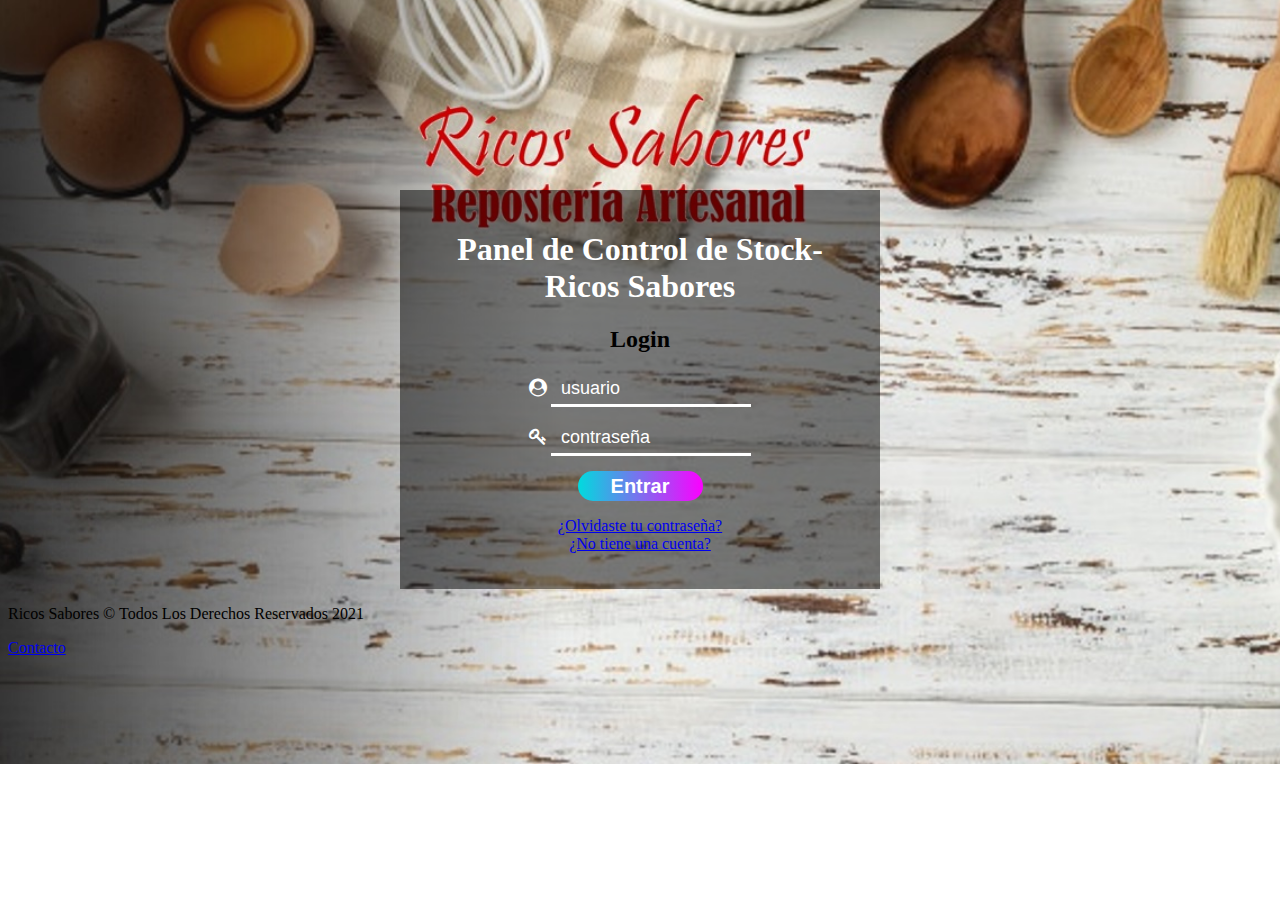
<file: LoguinFrame/index.html>
<!DOCTYPE html>
<html>
<head>
    <meta charset="UTF-8">
    <title>Control de Stock Ricos Sabores</title>
    <link rel="stylesheet" href="css/login.css">
    <link rel="stylesheet" href="css/font-awesome.css">

    <style>
        input::-webkit-input-placeholder {
            color:white;
        }
        input::-moz-placeholder {
            /* Mozilla Firefox 19+ */
            color: white;
        }
        input:-moz-placeholder {
            /* Mozilla Firefox 4 to 18 */
            color: rgb(185, 40, 40);
        }
        input:-ms-input-placeholder {
            /* Internet Explorer 10-11 */
            color: rgb(185, 40, 40);
        }
    </style>
</head>

<body>
    <form action="#" method="POST">
        <div id="login-box">
            <h1>Panel de Control de Stock- Ricos Sabores</h1>
            <h2>Login</h2>
            <div class="form">
                <div class="item">
                    <i class="fa fa-user-circle" aria-hidden="true"></i>
                    <input type="text" placeholder="usuario" name="usuario">
                </div>

                <div class="item">
                    <i class="fa fa-key" aria-hidden="true"></i>
                    <input type="password" placeholder="contraseña" name="contraseña">
                </div>
            </div>
            <button type="submit">Entrar</button>
            <P></P>
            <a href="#">¿Olvidaste tu contraseña?</a><br>
            <a href="#">¿No tiene una cuenta?</a><br>
            <P></P>
        </div>
    </form>
</body>

<footer>
    <footer class="w-100  d-flex  align-items-center justify-content-center flex-wrap">
        <p class="fs-5 px-3  pt-3">Ricos Sabores  &copy; Todos Los Derechos Reservados 2021</p>
        <a class="contactatefooter mx-3 fs-5" href="../LoguinFrame/Contact.html">Contacto</a>
        <div id="iconos">
        </div>
      </footer>

</html>
</file>
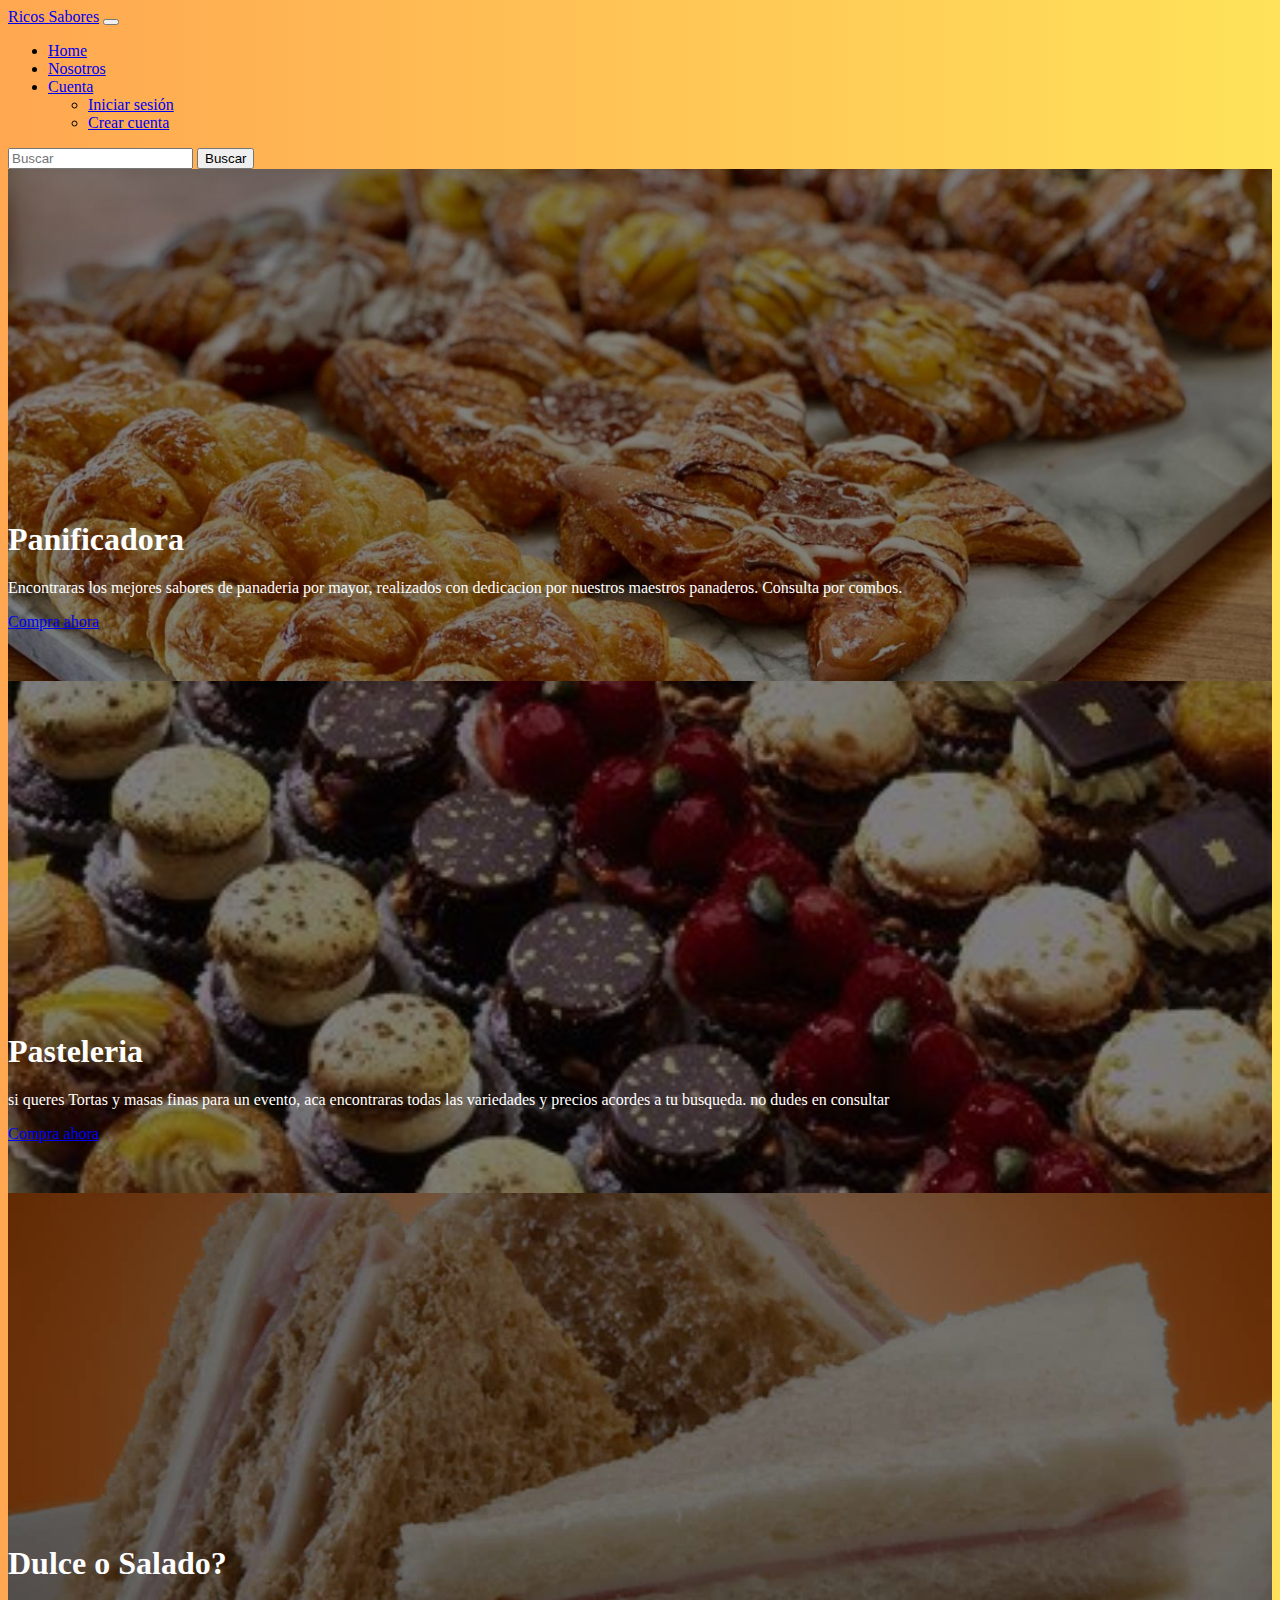
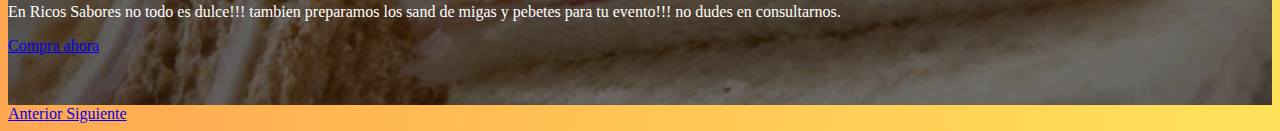
<file: proyectoNuevo/index.html>
<!DOCTYPE html>
<html lang="es">
<head>
    <meta charset="UTF-8">
    <meta http-equiv="X-UA-Compatible" content="IE=edge">
    <meta name="viewport" content="width=device-width, initial-scale=1.0">
    <link href="https://cdn.jsdelivr.net/npm/bootstrap@5.1.3/dist/css/bootstrap.min.css" rel="stylesheet" integrity="sha384-1BmE4kWBq78iYhFldvKuhfTAU6auU8tT94WrHftjDbrCEXSU1oBoqyl2QvZ6jIW3" crossorigin="anonymous">
    <link rel="stylesheet" type="text-css" href="css/global.css">
    <title>Página principal</title>
    <style>
        body{
            background: #ffe259;
            background: linear-gradient(to right, #ffa751, #ffe259);
        }
        .carousel-item{
            height: 32rem;
            background: #000;
            position: relative;
            background-position: center;
            background-size: cover;
            color: #fff;
        }
        .container {
            position: absolute;
            bottom: 0;
            left: 0;
            right: 0;
            padding-bottom: 50px;
        }
        .overlay-image{
            position: absolute;
            bottom: 0;
            left: 0;
            right: 0;
            top: 0;
            background-position: center;
            background-size: cover;
            opacity: 0.5;
        }

    </style>
</head>
<body>
    <!-- NAVBAR -->
    <nav class="navbar navbar-expand-lg navbar-dark bg-black">
        <div class="container-fluid">
            <a class="navbar-brand" href="./index.html">Ricos Sabores</a>
            <button class="navbar-toggler" type="button" data-bs-toggle="collapse" data-bs-target="#navbarSupportedContent" aria-controls="navbarSupportedContent" aria-expanded="false" aria-label="Toggle navigation">
                <span class="navbar-toggler-icon"></span>
            </button>
            <div class="collapse navbar-collapse" id="navbarSupportedContent">
                <ul class="navbar-nav me-auto mb-2 mb-lg-0">
                <li class="nav-item">
                    <a class="nav-link active" aria-current="page" href="./index.html">Home</a>
                </li>
                <li class="nav-item">
                    <a class="nav-link" href="./nosotros.html">Nosotros</a>
                </li>
                <li class="nav-item dropdown">
                    <a class="nav-link dropdown-toggle" href="#" id="navbarDropdown" role="button" data-bs-toggle="dropdown" aria-expanded="false">
                    Cuenta
                    </a>
                    <ul class="dropdown-menu" aria-labelledby="navbarDropdown">
                    <li><a class="dropdown-item" href="./login.html">Iniciar sesión</a></li>
                    <li><a class="dropdown-item" href="registro.html">Crear cuenta</a></li>
                    </ul>
                </li>              
                </ul>
                <form class="d-flex">
                <input class="form-control me-2" type="search" placeholder="Buscar" aria-label="Search">
                <button class="btn btn-outline-light" type="submit">Buscar</button>
                </form>
            </div>
        </div>
    </nav>

    <!-- CARRUSEL DE IMAGENES-->
    <div id="myCarousel" class="carousel slide" data-bs-ride="carousel">
        <div class="carousel-inner">
            <div class="carousel-item active">
                <div class="overlay-image" style="background-image: url(./img/factura1.jpg)"></div>
                <div class="container">
                    <h1>Panificadora</h1>
                    <p>Encontraras los mejores sabores de panaderia por mayor, realizados con dedicacion por nuestros maestros panaderos. Consulta por combos. </p>
                    <a href="#" class="btn btn-lg btn-primary">
                        Compra ahora
                    </a>
                </div>
            </div>
            <div class="carousel-item">                
                <div class="overlay-image" style="background-image: url(./img/factura2.jpg)"></div>
                <div class="container">
                    <h1>Pasteleria</h1>
                    <p>si queres Tortas y masas finas para un evento, aca encontraras todas las variedades y precios acordes a tu busqueda. no dudes en consultar</p>
                    <a href="#" class="btn btn-lg btn-primary">
                        Compra ahora
                    </a>
                </div>
            </div>
            <div class="carousel-item">
                <div class="overlay-image" style="background-image: url(./img/medialunas.jpg)"></div>
                <div class="container">
                    <h1>Dulce o Salado?</h1>
                    <p>En Ricos Sabores no todo es dulce!!! tambien preparamos los sand de migas y pebetes para tu evento!!! no dudes en consultarnos.</p>
                    <a href="#" class="btn btn-lg btn-primary">
                        Compra ahora
                    </a>
                </div>
            </div>
        </div>
        <a href="#myCarousel" class="carousel-control-prev" role="button" data-bs-slide="prev">
            <span class="carousel-control-prev-icon" aria-hidden="true"></span>
            <span class="sr-only"> Anterior</span>
        </a>
        <a href="#myCarousel" class="carousel-control-next" role="button" data-bs-slide="next">
            <span class="sr-only"> Siguiente</span>
            <span class="carousel-control-next-icon" aria-hidden="true"></span>
        </a>
        
    </div>

    <script src="https://cdn.jsdelivr.net/npm/bootstrap@5.1.3/dist/js/bootstrap.bundle.min.js" integrity="sha384-ka7Sk0Gln4gmtz2MlQnikT1wXgYsOg+OMhuP+IlRH9sENBO0LRn5q+8nbTov4+1p" crossorigin="anonymous"></script>
</body>
</html>
</file>
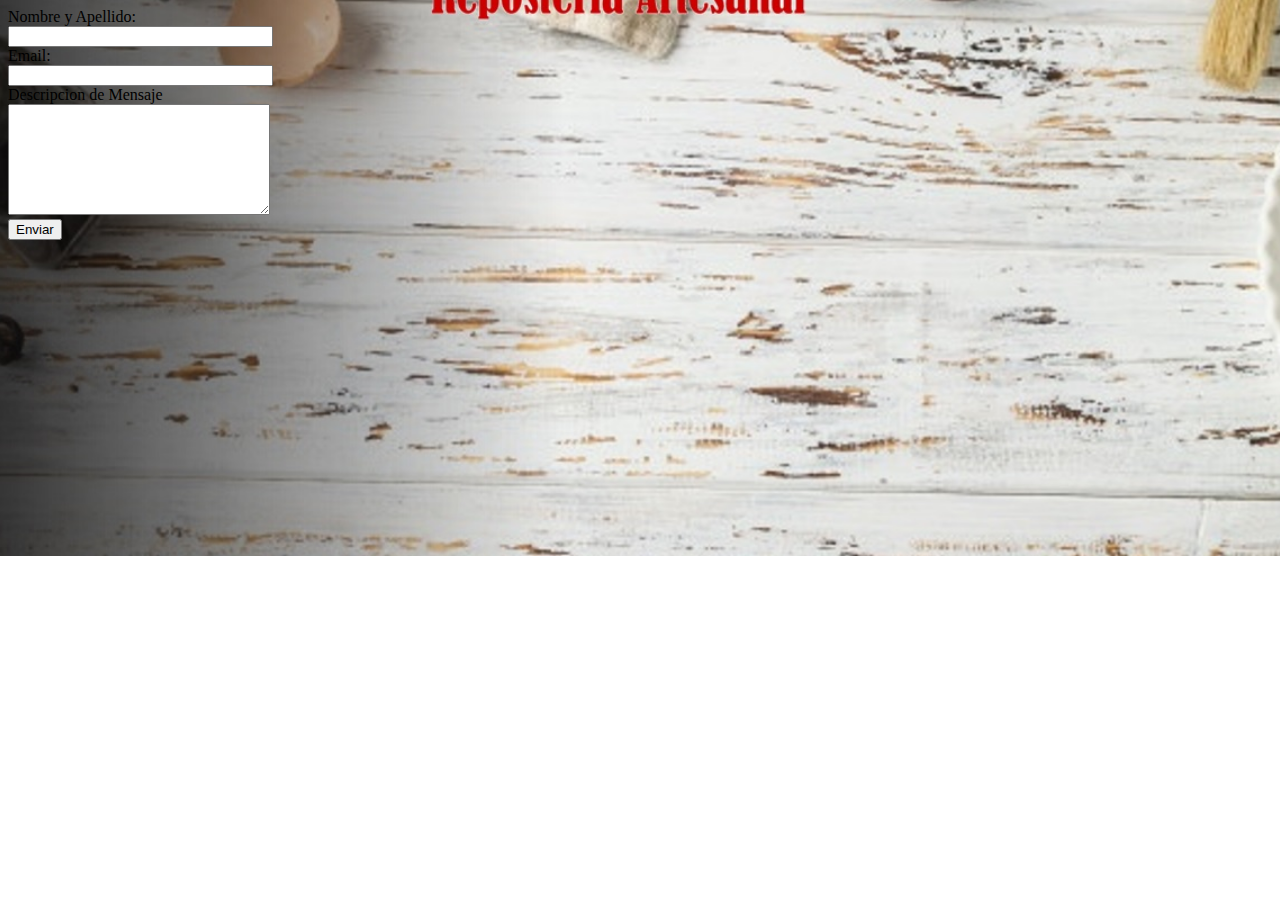
<file: LoguinFrame/Contact.html>
<!DOCTYPE html>
<html>
  <head>
    <meta charset="UTF-8">
    <title>Document</title>
    <link rel="stylesheet" href="css/login.css">
    <link rel="stylesheet" href="css/font-awesome.css">

    <style>
        input::-webkit-input-placeholder {
            color:white;
        }
        input::-moz-placeholder {
            /* Mozilla Firefox 19+ */
            color: white;
        }
        input:-moz-placeholder {
            /* Mozilla Firefox 4 to 18 */
            color: white;
        }
        input:-ms-input-placeholder {
            /* Internet Explorer 10-11 */
            color: white;
        }
    </style>
</head> 
<div id="after_submit"></div>
<form id="contact_form" action="#" method="POST" enctype="multipart/form-data">
  <div class="row">
    <label class="required" for="name">Nombre y Apellido:</label><br />
    <input id="name" class="input" name="name" type="text" value="" size="30" /><br />
    <span id="name_validation" class="error_message"></span>
  </div>
  <div class="row">
    <label class="required" for="email">Email:</label><br />
    <input id="email" class="input" name="email" type="text" value="" size="30" /><br />
    <span id="email_validation" class="error_message"></span>
  </div>
  <div class="row">
    <label class="required" for="message">Descripcion de Mensaje</label><br />
    <textarea id="message" class="input" name="message" rows="7" cols="30"></textarea><br />
    <span id="message_validation" class="error_message"></span>
  </div>
    
    <input id="submit_button" type="submit" value="Enviar" />
</form>
</div>
        <style>
          .form {
  width: 100%;  
  max-width: 600px;
  margin: 0 auto;
  display: flex;
  flex-direction: column;
  justify-content: center;
  align-items: center;
}

.form input {
  width: 90%;
  height: 30px;
  margin: 0.5rem;
}

.form button {
  padding: 0.5em 1em;
  border: none;
  background: rgb(100, 200, 255);
  cursor: pointer;
}


        </style>
    </html>
</file>
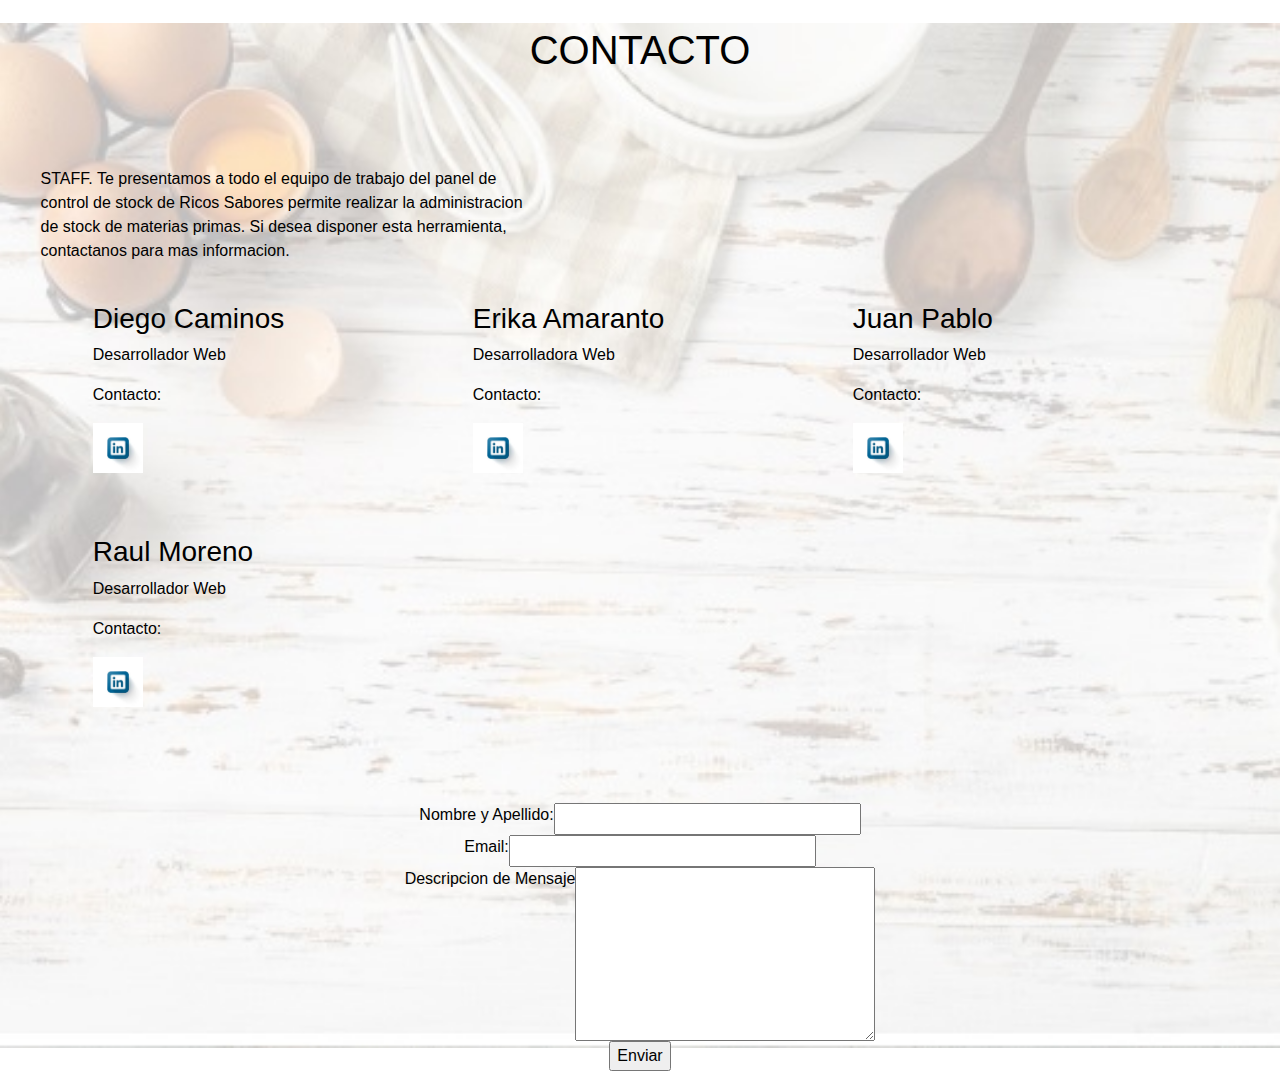
<file: LoguinFrame/contact.html>
<!DOCTYPE html>
<html>
  <head>
    <meta charset="UTF-8">
    <title>Contacto</title>
    <link href="//maxcdn.bootstrapcdn.com/bootstrap/4.1.1/css/bootstrap.min.css" rel="stylesheet" id="bootstrap-css">
    <script src="//maxcdn.bootstrapcdn.com/bootstrap/4.1.1/js/bootstrap.min.js"></script>
    <link rel="stylesheet" href="https://use.fontawesome.com/releases/v5.3.1/css/all.css" >
    <link rel="stylesheet" href="css/contacto.css">
    <link rel="stylesheet" href="css/font-awesome.css">
    <style>
        input::-webkit-input-placeholder {
            color:white;
        }
        input::-moz-placeholder {
            /* Mozilla Firefox 19+ */
            color: white;
        }
        input:-moz-placeholder {
            /* Mozilla Firefox 4 to 18 */
            color: white;
        }
        input:-ms-input-placeholder {
            /* Internet Explorer 10-11 */
            color: white;
        }
    </style>
</head> 
<body>
  <main>
    <section>
      <div class="jumbotron text-left">
        <div class="container-fluid bg-grey">
          <h1 class="text-center">CONTACTO</h1>
          <br>
          <div class="row">
            <div class="col-sm-5">
              <p> STAFF. Te presentamos a todo el equipo de trabajo del panel de control de stock de Ricos Sabores permite realizar la administracion de stock de materias primas. Si desea disponer esta herramienta, contactanos para mas informacion.
              </p>
            </div>
        <div class="container text-center">
          <div class="row">
            <div class="col-sm-4">
              <h3>Diego Caminos </h3>
              <p>Desarrollador Web</p>
              <p>Contacto:</p>
              <p><img src="../LoguinFrame/img/linkedin_0.jpg" alt="Linkedin Diego" height="50" width="50"><A class="vinculosredes" HREF="https://www.linkedin.com//"> </A></p>
            </div>
            <div class="col-sm-4">
              <h3>Erika Amaranto</h3>
              <p>Desarrolladora Web </p>
              <p>Contacto:</p>
              <p><img src="../LoguinFrame/img/linkedin_0.jpg" alt="Linkedin Erika" height="50" width="50"><A class="vinculosredes" HREF="#"> </A></p>
            </div>
            <div class="col-sm-4">
              <h3>Juan Pablo </h3>
              <p>Desarrollador Web</p>
              <p>Contacto:</p>
              <p><img src="../LoguinFrame/img/linkedin_0.jpg" alt="Linkedin Juan Pablo" height="50" width="50"><A class="vinculosredes" HREF="https://www.linkedin.com/"> </A></p>
            </div>
            <div class="col-sm-4">
              <h3>Raul Moreno </h3>
              <p>Desarrollador Web</p>
              <p>Contacto:</p>
              <p><img src="../LoguinFrame/img/linkedin_0.jpg" alt="Linkedin Raul" height="50" width="50"><A class="vinculosredes" HREF="https://www.linkedin.com/in/morenoraul"> </A></p>
            </div>
            </div>
          </div>
        </div>
      </section>
  </main>
<body/> 

<div id="after_submit"></div>
<form id="contact_form" action="#" method="POST" enctype="multipart/form-data">
  <div class="row">
    <label class="required" for="name">Nombre y Apellido:</label><br />
    <input id="name" class="input" name="name" type="text" value="" size="30" /><br />
    <span id="name_validation" class="error_message"></span>
  </div>
  <div class="row">
    <label class="required" for="email">Email:</label><br /> 
    <input id="email" class="input" name="email" type="text" value="" size="30" /><br />
    <span id="email_validation" class="error_message"></span>
  </div>
  <div class="row">
    <label class="required" for="message">Descripcion de Mensaje</label><br />
    <textarea id="message" class="input" name="message" rows="7" cols="30"></textarea><br />
    <span id="message_validation" class="error_message"></span>
  </div>
    
    <input id="submit_button" type="submit" value="Enviar" />
</form>
</div>
<style>
form {
  width: 100%;  
  max-width: 600px;
  margin: 0 auto;
  display: flex;
  flex-direction: column;
  justify-content: center;
  align-items: center;
}

#form input {
  width: 90%;
  height: 30px;
  margin: 0.5rem;
}

#form button {
  padding: 0.5em 1em;
  border: none;
  background: rgb(17, 18, 20);
  cursor: pointer;
}
<style/>

  
    </html>
</file>
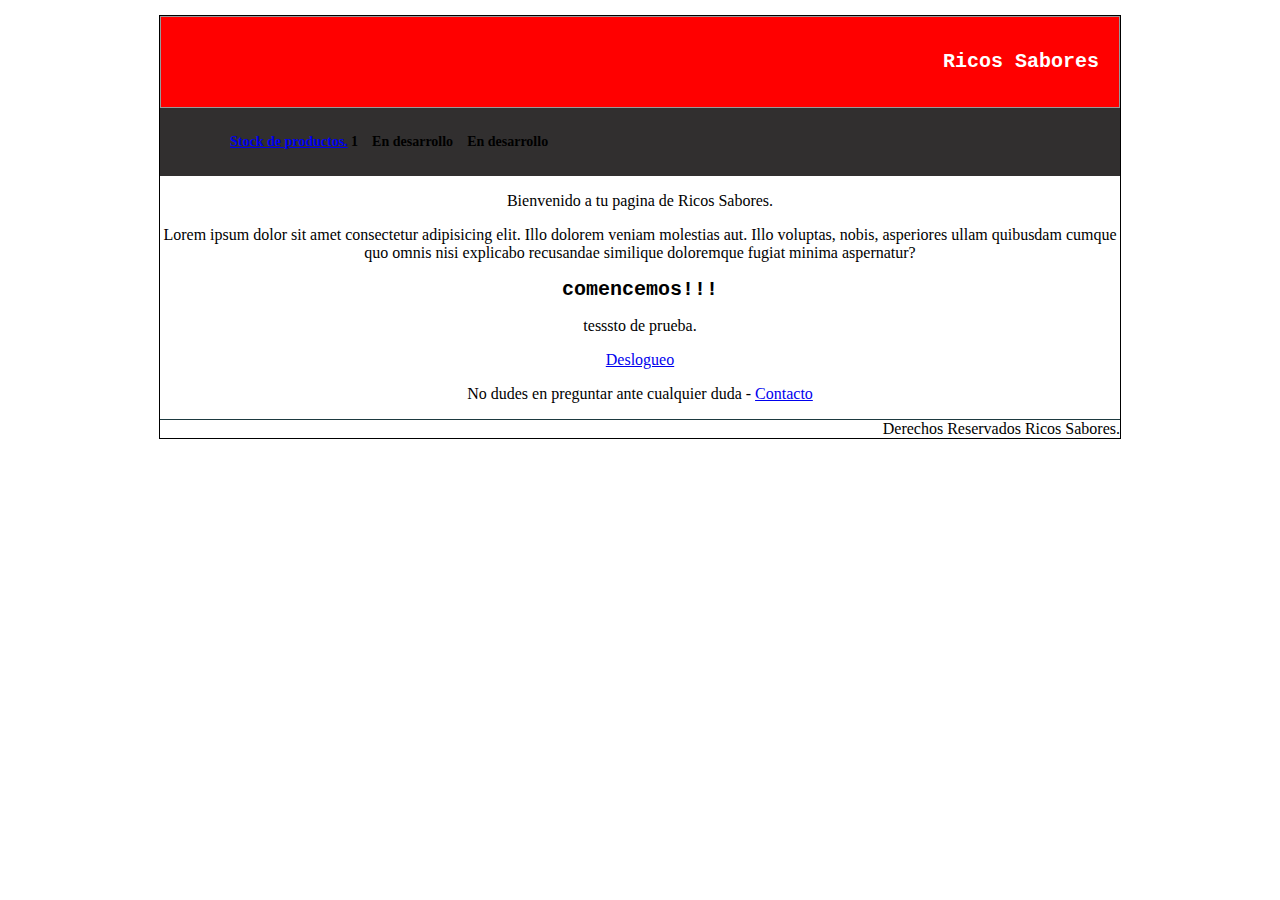
<file: LoguinFrame/principal.html>
<!DOCTYPE HTMl>
<HTML lang="en">
    <head>
    <meta charset="utf-8" />

        <title>
        Ricos Sabores
        </title>
        <meta name="description" contents=principal />
        <meta name="author" content="Ricos Sabores" />
        <meta http-equiv="X-UA-Compatible" content="IE=edge">
        <meta name="viewport" content="width=device-width, initial-scale=1.0"> 
        <link rel="stylesheet" href="css/principal.css"> 
       
    </head>   
    <body>
        <div class="agrupar">
            <header class="header">
                <h1>Ricos Sabores</h1>

            </header>
               
            <nav class="menu">
                 <ul>
                    <li> <a href="stock.html"> Stock de productos.</a> 1</li>
                    <li>En desarrollo</li>
                    <li>En desarrollo</li>
                 </ul>
            </nav>
            <p>Bienvenido a tu pagina de Ricos Sabores.</p>
            <p>Lorem ipsum dolor sit amet consectetur adipisicing elit. Illo dolorem veniam molestias aut. Illo voluptas, nobis, asperiores ullam quibusdam cumque quo omnis nisi explicabo recusandae similique doloremque fugiat minima aspernatur?</p>
            <address>
            
            </address>
            
                <section>
                    <article>
                        <h1>comencemos!!!</h1>
                        <p>tesssto de prueba.</p>
                    </article>
                    

                </section>

            <aside>

                <p>
                    <a href="index.html"> Deslogueo </a>
                </p>
                <p>
                    No dudes en preguntar ante cualquier duda - 
                    <a href="contacto.html">Contacto</a>
                </p>    
            </aside>

            <footer class="pie">
            Derechos Reservados Ricos Sabores. 
            </footer>
</file>
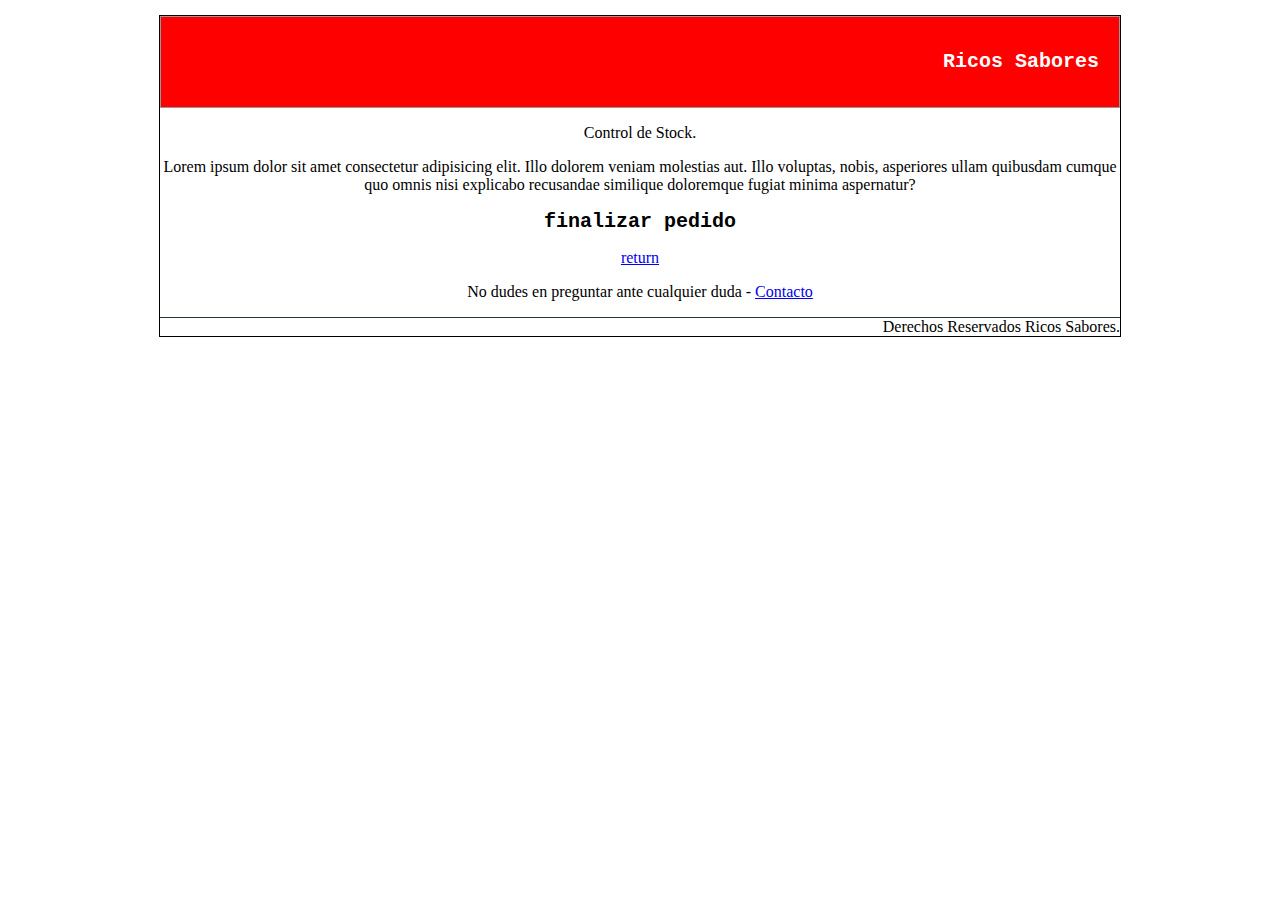
<file: LoguinFrame/stock.html>
<!DOCTYPE HTMl>
<HTML lang="en">
    <head>
    <meta charset="utf-8" />

        <title>
        Ricos Sabores
        </title>
        <meta name="description" contents=principal />
        <meta name="author" content="Ricos Sabores" />
        <meta http-equiv="X-UA-Compatible" content="IE=edge">
        <meta name="viewport" content="width=device-width, initial-scale=1.0"> 
        <link rel="stylesheet" href="css/principal.css"> 
        <body>
            <div class="agrupar">
                <header class="header">
                    <h1>Ricos Sabores</h1>
    
                </header>
                   
             
                <p>Control de Stock.</p>
                <p>Lorem ipsum dolor sit amet consectetur adipisicing elit. Illo dolorem veniam molestias aut. Illo voluptas, nobis, asperiores ullam quibusdam cumque quo omnis nisi explicabo recusandae similique doloremque fugiat minima aspernatur?</p>
                <address>
                
                </address>
                
                    <section>
                        <article>
                            <h1>finalizar pedido</h1>
                           
                        </article>
                        
    
                    </section>
    
                <aside>
    
                    <p>
                        <a href="principal.html"> return </a>
                    </p>
                    <p>
                        No dudes en preguntar ante cualquier duda - 
                        <a href="contacto.html">Contacto</a>
                    </p>    
                </aside>
    
                <footer class="pie">
                Derechos Reservados Ricos Sabores. 
                </footer>
</file>
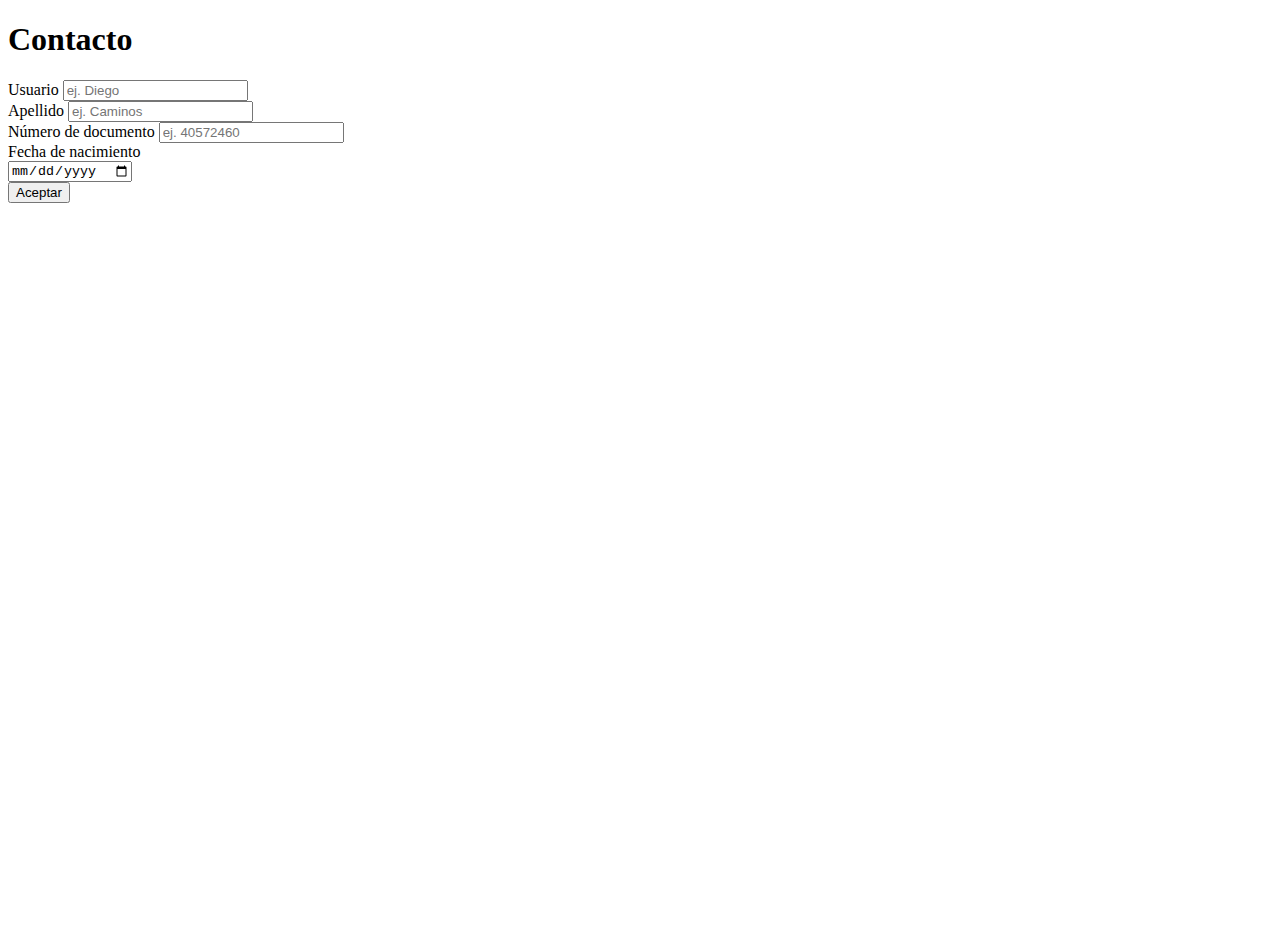
<file: proyectoNuevo/Diego_Caminos.html>
<!DOCTYPE html>
<html>
  <head>
    <meta charset="UTF-8">
    <meta http-equiv="X-UA-Compatible" content="IE=edge">
    <meta name="viewport" content="width=device-width, initial-scale=1.0">
    <link href="https://cdn.jsdelivr.net/npm/bootstrap@5.1.3/dist/css/bootstrap.min.css" rel="stylesheet" integrity="sha384-1BmE4kWBq78iYhFldvKuhfTAU6auU8tT94WrHftjDbrCEXSU1oBoqyl2QvZ6jIW3" crossorigin="anonymous">
    <link rel="stylesheet" type="text-css" href="../css/global.css">
    <title>Login</title>
  </head>  
  
  <body>
    <div class="container-fluid"
    style="background-image: url('http://www.visiongourmet.com.ar/web/wp-content/uploads/2015/09/breads.jpg'); height: 100vh;">
      <div class="row justify-content-center ali">
        <div class="col-12 col-sm-6 col-md-3">
          <form class="form-container">
            <div class="p-3 mb-2 bg-dark text-white">
              <div class="col-lg-3">
                  <h1>Contacto</h1>
              </div>
              <div class="form-group">
                  <label for="nombre">Usuario</label>
                  <input class="form-control" type="text" id="nombre" placeholder="ej. Diego">
              </div>
              <div class="form-group">
                  <label for="apellido">Apellido</label>
                  <input class="form-control" type="text" id="apellido" placeholder="ej. Caminos">
              </div>
              <div class="form-group">
                  <label for="dni">Número de documento</label>
                  <input class="form-control" type="text" id="dni" placeholder="ej. 40572460">
              </div>
              <div class="form-group">
                  <label for="fdn">Fecha de nacimiento</label>
                  <div class="col-lg-3"> <input type="date" class="formcontrol" id="fdn"> </div>
              </div>
              <div class="form-group pt-2">
                <button type="button" class="btn btn-primary btn-rounded" onclick="alerta()">Aceptar</button>
              </div>
            </div>
          </form>
        </div>
      </div>
    </div>
  </body>
  <script>
    function alerta()
    {
      var hoy = new Date();
      var FdC = new Date(document.getElementById('fdn').value);
      var edad = hoy.getFullYear() - FdC.getFullYear();
      var meses = hoy.getMonth() - FdC.getMonth();

      if(meses < 0 || (meses === 0 && hoy.getDate() < FdC.getDate()))
      {
        edad--;
      }
      var nombre = document.getElementById('nombre').value;
      var apellido = document.getElementById('apellido').value;

      alert("Bienvenido " + nombre + " " + apellido + ", tu edad es " + edad);
    }
  </script>
</html>
</file>
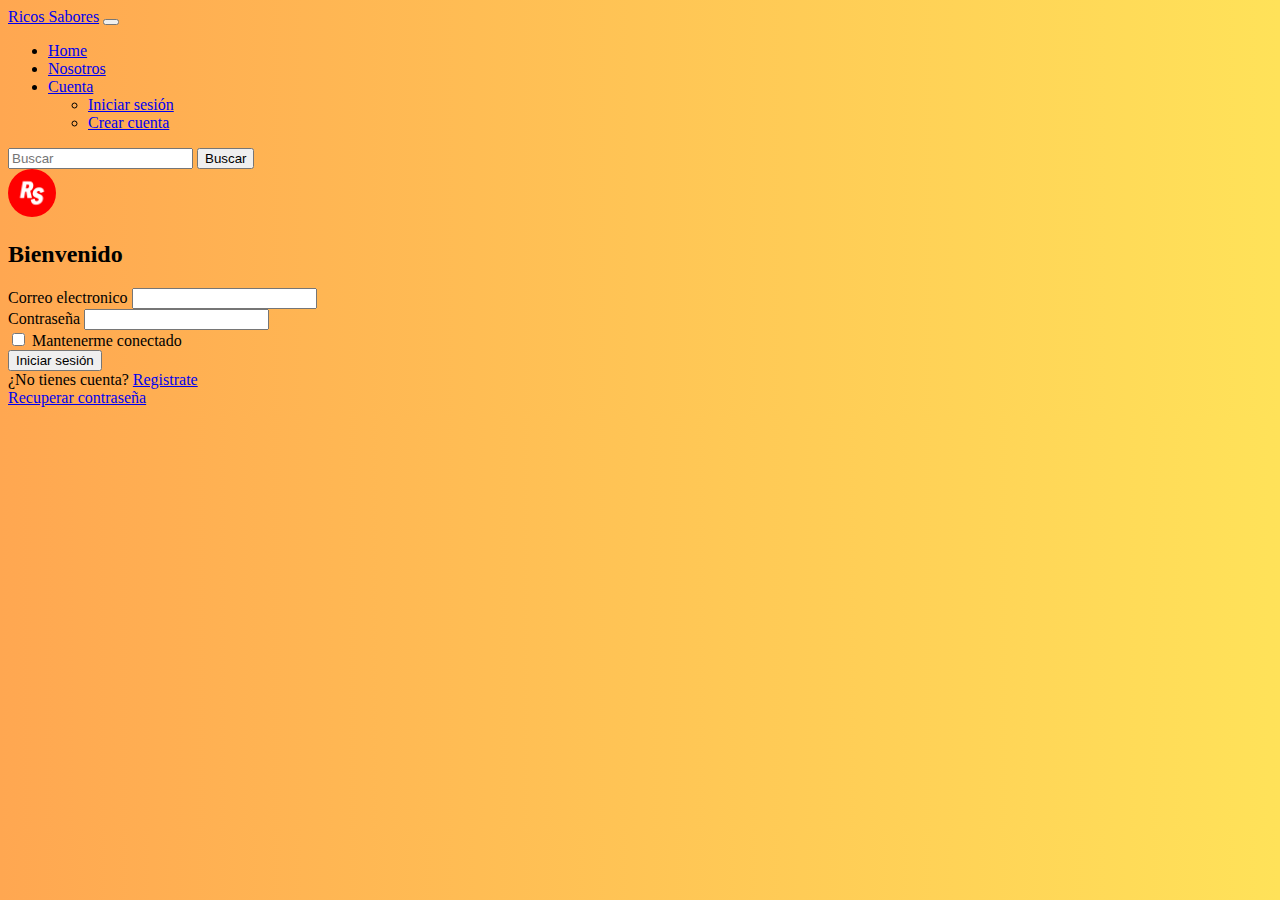
<file: proyectoNuevo/login.html>
<!DOCTYPE html>
<html lang="es">
<head>
    <meta charset="UTF-8">
    <meta http-equiv="X-UA-Compatible" content="IE=edge">
    <meta name="viewport" content="width=device-width, initial-scale=1.0">
    <link href="https://cdn.jsdelivr.net/npm/bootstrap@5.1.3/dist/css/bootstrap.min.css" rel="stylesheet" integrity="sha384-1BmE4kWBq78iYhFldvKuhfTAU6auU8tT94WrHftjDbrCEXSU1oBoqyl2QvZ6jIW3" crossorigin="anonymous">
    <title>Login</title>
    <style>
        body{
            background: #ffe259;
            background: linear-gradient(to right, #ffa751, #ffe259);
        }
        .imagenRedonda{
            border-radius: 150px;
        }
        .bg{
            background-image: url(img/bg.jpg);
            background-position: center center;
        }
    </style>
</head>
<body>
    <nav class="navbar navbar-expand-lg navbar-dark bg-black">
        <div class="container-fluid">
            <a class="navbar-brand" href="./index.html">Ricos Sabores</a>
            <button class="navbar-toggler" type="button" data-bs-toggle="collapse" data-bs-target="#navbarSupportedContent" aria-controls="navbarSupportedContent" aria-expanded="false" aria-label="Toggle navigation">
                <span class="navbar-toggler-icon"></span>
            </button>
            <div class="collapse navbar-collapse" id="navbarSupportedContent">
                <ul class="navbar-nav me-auto mb-2 mb-lg-0">
                <li class="nav-item">
                    <a class="nav-link active" aria-current="page" href="./index.html">Home</a>
                </li>
                <li class="nav-item">
                    <a class="nav-link" href="./nosotros.html">Nosotros</a>
                </li>
                <li class="nav-item dropdown">
                    <a class="nav-link dropdown-toggle" href="#" id="navbarDropdown" role="button" data-bs-toggle="dropdown" aria-expanded="false">
                    Cuenta
                    </a>
                    <ul class="dropdown-menu" aria-labelledby="navbarDropdown">
                    <li><a class="dropdown-item" href="./login.html">Iniciar sesión</a></li>
                    <li><a class="dropdown-item" href="#">Crear cuenta</a></li>
                    </ul>
                </li>              
                </ul>
                <form class="d-flex">
                <input class="form-control me-2" type="search" placeholder="Buscar" aria-label="Search">
                <button class="btn btn-outline-light" type="submit">Buscar</button>
                </form>
            </div>
        </div>
    </nav>
    <div class="container w-75 bg-primary mt-5 rounded shadow">
        <div class="row align-items-stretch">
            <div class="col bg d-none d-lg-block col-md-5 col-lg-5 col-xl-6 rounded">

            </div>
            <div class="col bg-white p-5 rounded-end">
                <div class="text-end" >
                    <a href="./index.html"><img class="imagenRedonda" src="img/logo.png" width="48px" alt="Logo Ricos Sabores" href="./index.html"></a>
                </div>
                <h2 class="fw-bold text-center py-5">Bienvenido</h2>

                <!-- LOGIN -->

                <form action="#">
                    <div class="mb-4">
                        <label for="email" class="form-label">Correo electronico</label>
                        <input type="email" class="form-control" name="email">
                    </div>
                    <div class="mb-4">
                        <label for="password" class="form-label">Contraseña</label>
                        <input type="password" class="form-control" name="password">
                    </div>
                    <div class="mb-4 form-check">
                        <input type="checkbox" name="connected" class="form-check-input" id="">
                        <label for="connected" class="form-check-label">Mantenerme conectado</label>
                    </div>

                    <div class="d-grid">
                        <button type="submit" class="btn btn-primary">Iniciar sesión</button>
                    </div>

                    <div class="my-3">
                        <span>¿No tienes cuenta? <a href="registro.html">Registrate</a></span><br>
                        <span><a href="#">Recuperar contraseña</a></span>
                    </div>
                </form>                
            </div>
        </div>
    </div>

    <script src="https://cdn.jsdelivr.net/npm/bootstrap@5.1.3/dist/js/bootstrap.bundle.min.js" integrity="sha384-ka7Sk0Gln4gmtz2MlQnikT1wXgYsOg+OMhuP+IlRH9sENBO0LRn5q+8nbTov4+1p" crossorigin="anonymous"></script>
</body>
</html>
</file>
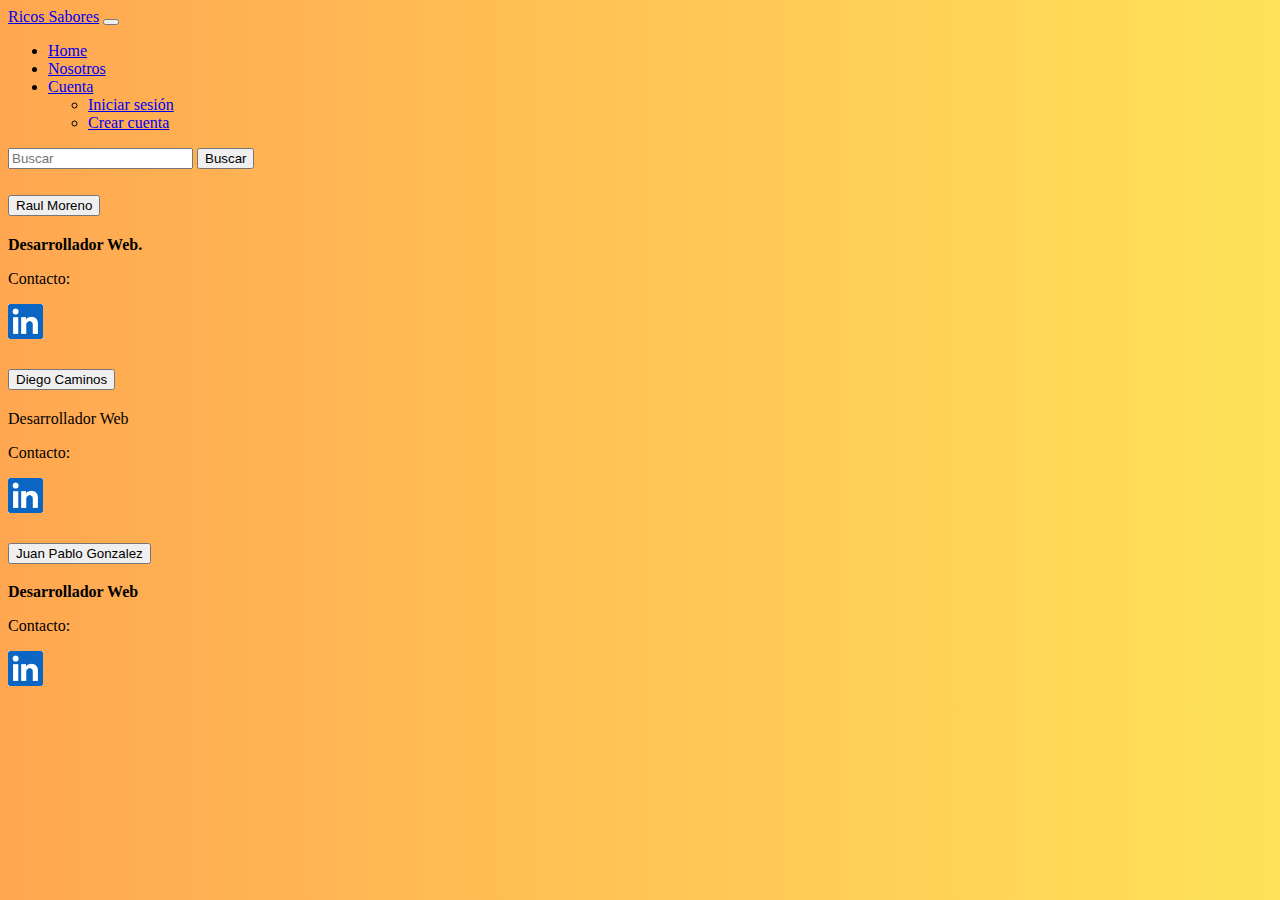
<file: proyectoNuevo/nosotros.html>
<!DOCTYPE html>
<html lang="es">
<head>
    <meta charset="UTF-8">
    <meta http-equiv="X-UA-Compatible" content="IE=edge">
    <meta name="viewport" content="width=device-width, initial-scale=1.0">
    <link href="https://cdn.jsdelivr.net/npm/bootstrap@5.1.3/dist/css/bootstrap.min.css" rel="stylesheet" integrity="sha384-1BmE4kWBq78iYhFldvKuhfTAU6auU8tT94WrHftjDbrCEXSU1oBoqyl2QvZ6jIW3" crossorigin="anonymous">
    <link rel="stylesheet" type="text-css" href="css/global.css">
    <title>Página principal</title>
    <style>
        body{
            background: #ffe259;
            background: linear-gradient(to right, #ffa751, #ffe259);
        }
        .container {
            position: absolute;
            bottom: 0;
            left: 0;
            right: 0;
            padding-bottom: 50px;
        }
        .overlay-image{
            position: absolute;
            bottom: 0;
            left: 0;
            right: 0;
            top: 0;
            background-position: center;
            background-size: cover;
            opacity: 0.5;
        }
        
    </style>
</head>
<body>
  <nav class="navbar navbar-expand-lg navbar-dark bg-black">
    <div class="container-fluid">
        <a class="navbar-brand" href="./index.html">Ricos Sabores</a>
        <button class="navbar-toggler" type="button" data-bs-toggle="collapse" data-bs-target="#navbarSupportedContent" aria-controls="navbarSupportedContent" aria-expanded="false" aria-label="Toggle navigation">
            <span class="navbar-toggler-icon"></span>
        </button>
        <div class="collapse navbar-collapse" id="navbarSupportedContent">
            <ul class="navbar-nav me-auto mb-2 mb-lg-0">
            <li class="nav-item">
                <a class="nav-link active" aria-current="page" href="./index.html">Home</a>
            </li>
            <li class="nav-item">
                <a class="nav-link" href="./nosotros.html">Nosotros</a>
            </li>
            <li class="nav-item dropdown">
                <a class="nav-link dropdown-toggle" href="#" id="navbarDropdown" role="button" data-bs-toggle="dropdown" aria-expanded="false">
                Cuenta
                </a>
                <ul class="dropdown-menu" aria-labelledby="navbarDropdown">
                <li><a class="dropdown-item" href="./login.html">Iniciar sesión</a></li>
                <li><a class="dropdown-item" href="registro.html">Crear cuenta</a></li>
                </ul>
            </li>              
            </ul>
              <form class="d-flex">
                <input class="form-control me-2" type="search" placeholder="Buscar" aria-label="Search">
                <button class="btn btn-outline-light" type="submit">Buscar</button>
                </form>
          </div>
      </div>
  </nav>
    

 <!--   <div class="mt-5 row align-items-center justify-content-center vf-100">
    <div class="accordion col-sm-6" id="accordionExample">
        <div class="accordion-item">
            <div class="overlay-image" style="background-image: url(./img/factura1.jpg)"></div>
            <div class="container">
              <h4 class="accordion-header" id="headingOne">
                Te presentamos a todo el equipo de trabajo del panel de control de stock de Ricos Sabores permite realizar la administracion de stock de materias primas. Si desea disponer esta herramienta, contactanos para mas informacion.!
            </h4>    
    </div> 
    </div>--> 



    <div class="mt-5 row align-items-center justify-content-center vf-100">
        <div class="accordion col-sm-6" id="accordionExample">
            <div class="accordion-item">
              <h2 class="accordion-header" id="headingOne">
                <button class="accordion-button" type="button" data-bs-toggle="collapse" data-bs-target="#collapseOne" aria-expanded="false" aria-controls="collapseOne">
                  Raul Moreno
                </button>
              </h2>
              <div id="collapseOne" class="accordion-collapse collapse show" aria-labelledby="headingOne" data-bs-parent="#accordionExample">
                <div class="accordion-body">
                  <strong>Desarrollador Web.</strong> 
                  
              <p>Contacto:</p>
              <p><img src="img/linkedin_0.png" alt="Linkedin Raul" height="35" width="35"><A class="vinculosredes" HREF="https://www.linkedin.com/in/morenoraul"> </A></p>
                </div>
              </div>
            </div>
            <div class="accordion-item">
              <h2 class="accordion-header" id="headingTwo">
                <button class="accordion-button collapsed" type="button" data-bs-toggle="collapse" data-bs-target="#collapseTwo" aria-expanded="false" aria-controls="collapseTwo">
                  Diego Caminos
                </button>
              </h2>
              <div id="collapseTwo" class="accordion-collapse collapse" aria-labelledby="headingTwo" data-bs-parent="#accordionExample">
                <div class="accordion-body">
                  <strong<p>Desarrollador Web</p></strong> 
                  
              <p>Contacto:</p>
              <p><img src="img/linkedin_0.png" alt="Linkedin Diego" height="35" width="35"><A class="vinculosredes" HREF="https://www.linkedin.com//"> </A></p>
                </div>
              </div>
            </div>
            <div class="accordion-item">
              <h2 class="accordion-header" id="headingThree">
                <button class="accordion-button collapsed" type="button" data-bs-toggle="collapse" data-bs-target="#collapseThree" aria-expanded="false" aria-controls="collapseThree">
                  Juan Pablo Gonzalez
                </button>
              </h2>
              <div id="collapseThree" class="accordion-collapse collapse" aria-labelledby="headingThree" data-bs-parent="#accordionExample">
                <div class="accordion-body">
                  <strong>Desarrollador Web</strong> 
           
              
              <p>Contacto:</p>
              <p><img src="img/linkedin_0.png" alt="Linkedin Juan Pablo" height="35" width="35"><A class="vinculosredes" HREF="https://www.linkedin.com/"> </A></p>
                </div>
              </div>
            </div>
          </div>
    </div>


    
    <script src="https://cdn.jsdelivr.net/npm/bootstrap@5.1.3/dist/js/bootstrap.bundle.min.js" integrity="sha384-ka7Sk0Gln4gmtz2MlQnikT1wXgYsOg+OMhuP+IlRH9sENBO0LRn5q+8nbTov4+1p" crossorigin="anonymous"></script>
  </body>
  </html>
</file>
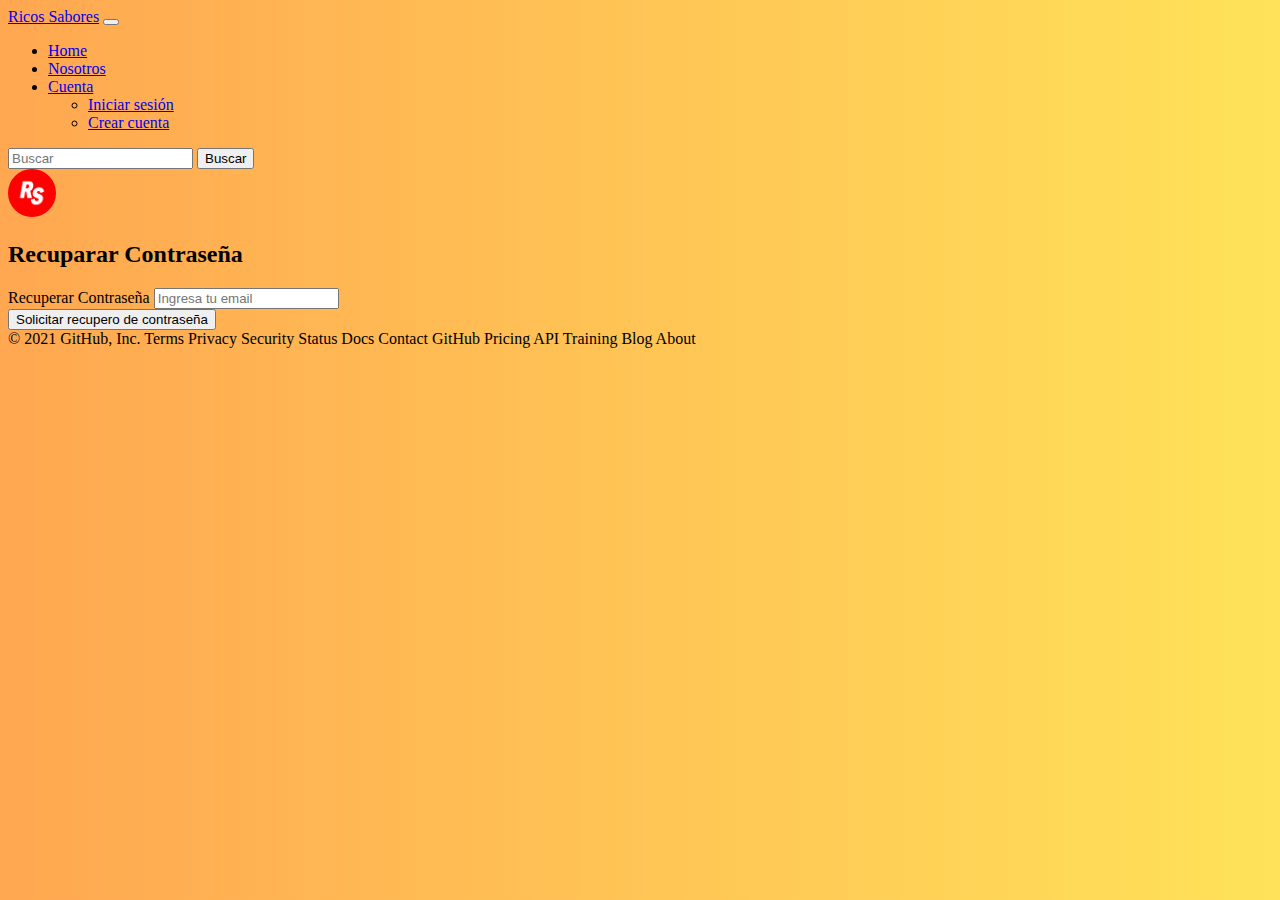
<file: proyectoNuevo/recuperar.html>
<!DOCTYPE html>
<html lang="es">
<head>
    <meta charset="UTF-8">
    <meta http-equiv="X-UA-Compatible" content="IE=edge">
    <meta name="viewport" content="width=device-width, initial-scale=1.0">
    <link href="https://cdn.jsdelivr.net/npm/bootstrap@5.1.3/dist/css/bootstrap.min.css" rel="stylesheet" integrity="sha384-1BmE4kWBq78iYhFldvKuhfTAU6auU8tT94WrHftjDbrCEXSU1oBoqyl2QvZ6jIW3" crossorigin="anonymous">
  
    
    <title>Olvidaste password</title>
    <style>
        body{
            background: #ffe259;
            background: linear-gradient(to right, #ffa751, #ffe259);
        }
        .imagenRedonda{
            border-radius: 150px;
        }
        .bg{
            background-image: url(img/bg.jpg);
            background-position: center center;
        }
    </style>
</head>
<body>
    <nav class="navbar navbar-expand-lg navbar-dark bg-black">
        <div class="container-fluid">
            <a class="navbar-brand" href="./index.html">Ricos Sabores</a>
            <button class="navbar-toggler" type="button" data-bs-toggle="collapse" data-bs-target="#navbarSupportedContent" aria-controls="navbarSupportedContent" aria-expanded="false" aria-label="Toggle navigation">
                <span class="navbar-toggler-icon"></span>
            </button>
            <div class="collapse navbar-collapse" id="navbarSupportedContent">
                <ul class="navbar-nav me-auto mb-2 mb-lg-0">
                <li class="nav-item">
                    <a class="nav-link active" aria-current="page" href="./index.html">Home</a>
                </li>
                <li class="nav-item">
                    <a class="nav-link" href="./nosotros.html">Nosotros</a>
                </li>
                <li class="nav-item dropdown">
                    <a class="nav-link dropdown-toggle" href="#" id="navbarDropdown" role="button" data-bs-toggle="dropdown" aria-expanded="false">
                    Cuenta
                    </a>
                    <ul class="dropdown-menu" aria-labelledby="navbarDropdown">
                    <li><a class="dropdown-item" href="./login.html">Iniciar sesión</a></li>
                    <li><a class="dropdown-item" href="registro.html">Crear cuenta</a></li>
                    </ul>
                </li>              
                </ul>
                <form class="d-flex">
                <input class="form-control me-2" type="search" placeholder="Buscar" aria-label="Search">
                <button class="btn btn-outline-light" type="submit">Buscar</button>
                </form>
            </div>
        </div>
    </nav>
    <div class="container w-75 bg-primary mt-5 rounded shadow">
        <div class="row align-items-stretch">
            <div class="col bg d-none d-lg-block col-md-5 col-lg-5 col-xl-6 rounded">

            </div>
            <div class="col bg-white p-5 rounded-end">
                <div class="text-end" >
                    <a href="./index.html"><img class="imagenRedonda" src="img/logo.png" width="48px" alt="Logo Ricos Sabores" href="./index.html"></a>
                </div>
                <h2 class="fw-bold text-center py-5">Recuparar Contraseña</h2>

                <!-- LOGIN -->

                <form action="#">
                    <div class="mb-4">
                        <label for="email" class="form-label">Recuperar Contraseña</label>
                        <input type="email" class="form-control" name="email" placeholder="Ingresa tu email">
                    </div>
                    
                    
              
                    <div class="d-grid">
                        <button type="submit" class="btn btn-primary">Solicitar recupero de contraseña</button>
                    </div>
                </form>                
            </div>
        </div>
    </div>

    <script src="https://cdn.jsdelivr.net/npm/bootstrap@5.1.3/dist/js/bootstrap.bundle.min.js" integrity="sha384-ka7Sk0Gln4gmtz2MlQnikT1wXgYsOg+OMhuP+IlRH9sENBO0LRn5q+8nbTov4+1p" crossorigin="anonymous"></script>
</body>
</html>
© 2021 GitHub, Inc.
Terms
Privacy
Security
Status
Docs
Contact GitHub
Pricing
API
Training
Blog
About
</file>
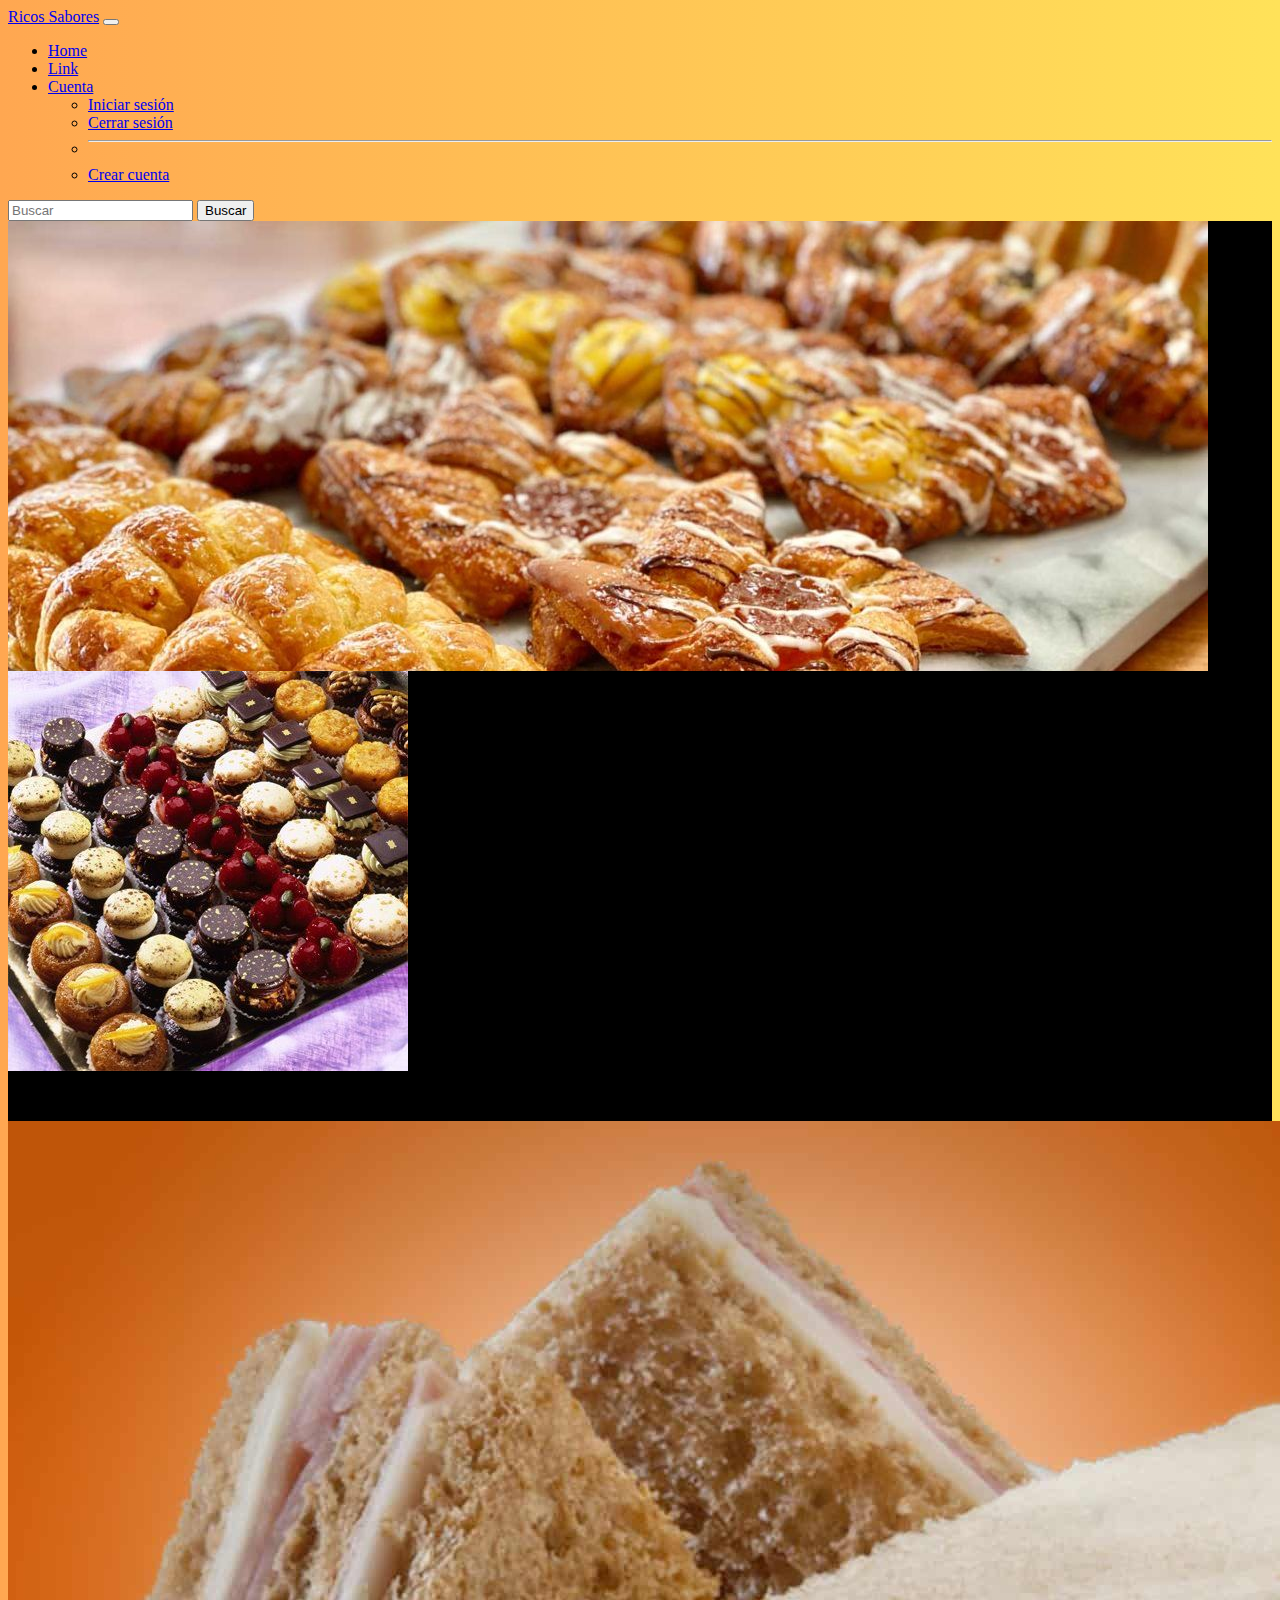
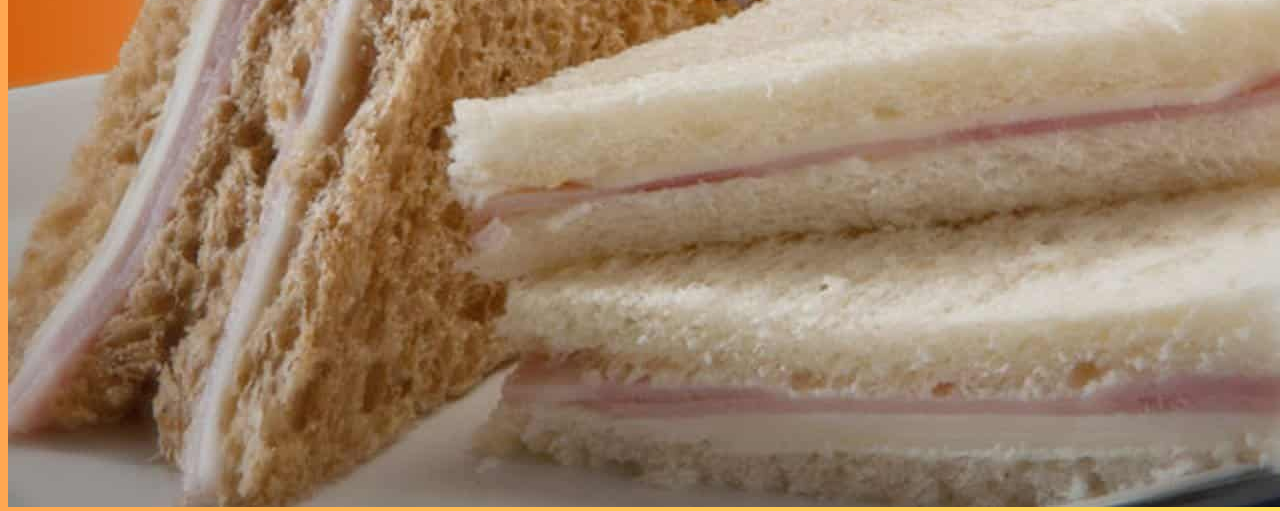
<file: proyectoNuevo/viejo.html>
<!DOCTYPE html>
<html lang="es">
<head>
    <meta charset="UTF-8">
    <meta http-equiv="X-UA-Compatible" content="IE=edge">
    <meta name="viewport" content="width=device-width, initial-scale=1.0">
    <link href="https://cdn.jsdelivr.net/npm/bootstrap@5.1.3/dist/css/bootstrap.min.css" rel="stylesheet" integrity="sha384-1BmE4kWBq78iYhFldvKuhfTAU6auU8tT94WrHftjDbrCEXSU1oBoqyl2QvZ6jIW3" crossorigin="anonymous">
    <link rel="stylesheet" type="text-css" href="css/global.css">
    <title>Login</title>
    <style>
        body{
            background: #ffe259;
            background: linear-gradient(to right, #ffa751, #ffe259);
        }
        .carousel-item{
            height: 32rem;
            background: #000;
            position: relative;
            background-position: center;
            background-size: cover;
            color: #fff;
        }
        .container {
            position: absolute;
            bottom: 0;
            left: 0;
            right: 0;
            padding-bottom: 50px;
        }
        .overlay-image{
            position: absolute;
            bottom: 0;
            left: 0;
            right: 0;
            top: 0;
            background-position: center;
            background-size: cover;
            opacity: 0.5;
        }

    </style>
<body>
    <nav class="navbar navbar-expand-lg navbar-dark bg-black">
        <div class="container-fluid">
            <a class="navbar-brand" href="#">Ricos Sabores</a>
            <button class="navbar-toggler" type="button" data-bs-toggle="collapse" data-bs-target="#navbarSupportedContent" aria-controls="navbarSupportedContent" aria-expanded="false" aria-label="Toggle navigation">
                <span class="navbar-toggler-icon"></span>
            </button>
            <div class="collapse navbar-collapse" id="navbarSupportedContent">
                <ul class="navbar-nav me-auto mb-2 mb-lg-0">
                <li class="nav-item">
                    <a class="nav-link active" aria-current="page" href="#">Home</a>
                </li>
                <li class="nav-item">
                    <a class="nav-link" href="#">Link</a>
                </li>
                <li class="nav-item dropdown">
                    <a class="nav-link dropdown-toggle" href="#" id="navbarDropdown" role="button" data-bs-toggle="dropdown" aria-expanded="false">
                    Cuenta
                    </a>
                    <ul class="dropdown-menu" aria-labelledby="navbarDropdown">
                    <li><a class="dropdown-item" href="#">Iniciar sesión</a></li>
                    <li><a class="dropdown-item" href="#">Cerrar sesión</a></li>
                    <li><hr class="dropdown-divider"></li>
                    <li><a class="dropdown-item" href="#">Crear cuenta</a></li>
                    </ul>
                </li>              
                </ul>
                <form class="d-flex">
                <input class="form-control me-2" type="search" placeholder="Buscar" aria-label="Search">
                <button class="btn btn-outline-light" type="submit">Buscar</button>
                </form>
            </div>
        </div>
    </nav>
    <div id="carousel" class="carousel slide" data-bs-ride="carousel" >
        <div class="carousel-inner">
        <div class="carousel-item active" style="height: 50vh;">
            <img src="./img/factura1.jpg" class="d-block w-100" alt="...">
        </div>
        <div class="carousel-item" style="height: 50vh;">
            <img src="./img/factura2.jpg" class="d-block w-100" alt="...">
        </div>
        <div class="carousel-item" style="height: 50vh;">
            <img src="./img/medialunas.jpg" class="d-block w-100" alt="...">
        </div>
        </div>
        <button class="carousel-control-prev" type="button" data-bs-target="#carouselExampleControls" data-bs-slide="prev">
        <span class="carousel-control-prev-icon" aria-hidden="true"></span>
        <span class="visually-hidden">Previous</span>
        </button>
        <button class="carousel-control-next" type="button" data-bs-target="#carouselExampleControls" data-bs-slide="next">
        <span class="carousel-control-next-icon" aria-hidden="true"></span>
        <span class="visually-hidden">Next</span>
        </button>
    </div>
    <script src="https://cdn.jsdelivr.net/npm/bootstrap@5.1.3/dist/js/bootstrap.bundle.min.js" integrity="sha384-ka7Sk0Gln4gmtz2MlQnikT1wXgYsOg+OMhuP+IlRH9sENBO0LRn5q+8nbTov4+1p" crossorigin="anonymous"></script>
</body>
</html>
</file>
<file: LoguinFrame/css/login.css>
body {
    background: url("../img/12345.jpg") center;
    background-size: 120% auto;
    background-repeat: no-repeat;
}

#login-box {
    width: 30%;
    height: auto;
    margin: 0 auto;
    margin-top: 15%;
    text-align: center;
    background: #00000080;
    padding: 20px 50px;
}

#login-box h1 {
    color: rgb(255, 255, 255);

}

#login-box .form .item {
    margin-top: 15px;
}

#login-box .form .item input {
    width: 180px;
    font-size: 18px;
    border: 0;
    border-bottom: 3px solid white;
    padding: 5px 10px;
    background: #ffffff00;
    color: #ffffff;
}

#login-box .form .item input[placeholder] {
    color: white;
}

#login-box .form .item i {
    font-size: 18px;
    color: white;
}

#login-box button {
    border: 0;
    margin-top: 15px;
    width: 125px;
    height: 30px;
    font-size: 20px;
    font-weight: 700;
    color: white;
    background-image: linear-gradient(to right, #00dbde 0%, #fc00ff 100%);
    border-radius: 15px;
}

#message-box {
    color: white;
    position: fixed;
    bottom: 0px;
    width: 100%;
    text-align: center;
}
#login-box a:hover {
    color: #fff;
  }
</file>
<file: proyectoNuevo/css/global.css>
.form-container{
    background: #fff;
    padding: 30px;
    border-radius: 10px;
    box-shadow: 0px 0px 10px 0px #000;
}
</file>
<file: LoguinFrame/css/contacto.css>
root{
    --fuenteMarca: 'Cabin', sans-serif; 
    --fuenteBase: 'Varta', sans-serif;  /*: <link rel="preconnect" href="https://fonts.googleapis.com">
    <link rel="preconnect" href="https://fonts.gstatic.com" crossorigin>
    <link href="https://fonts.googleapis.com/css2?family=Cabin:wght@400;700&family=Varta:wght@400;700&display=swap" rel="stylesheet">*/
    
    --colorFB: #454150;              
    --colorFVC: #17778a;             
    --colorFVR: #e9405f;              
    --bcolorB: #F5F5F5;              
    --bcolorNyV: #454150;            
    --azulPaleta: #0C479D;           
    --fucsiaPaleta: #b3667e;         
    --cremaPaleta: #FCF5E3;          
}
body {
    background: url("../img/12345_1.jpg") center;
    background-size: 120% auto;
    background-repeat: no-repeat;
}

body{
    font-family: var(--fuenteBase);
    font-weight: 500;
    color: var(--colorFB);
    background-color:var(--bcolorB);
}

h2{
color: var(--colorFB);
font-weight: 700;
}
h3{
    color: var(--colorFB);  
}
.btn{
background-color: var(--bcolorNyV);
color: var(--colorFVR);
}
.jumbotron{
    background-color: var(--bcolorB);
    padding: 2%;
}
.col-sm-3{
    padding: 3%;
}
.col-sm-4{
    padding: 2%;
}
.col-sm-5{
    padding-top: 5%;
}

.col-sm-7{
    background-color:var(--fondo) ;
    padding-top: 5%;
}

.row{
    text-align: left; 
    flex-wrap: wrap;
    display:flex;
}
a.skip-main {
    left:-999px;
    position:absolute;
    top:auto;
    width:1px;
    height:1px;
    overflow:hidden;
    z-index:-999;
}

a.skip-main:focus, a.skip-main:active {
    color: var(--colorFB);
    background-color:#45B6CC;
    left: auto;
    top: auto;
    width: auto;
    height: auto;
    overflow:auto;
    margin: 10px 35%;
    padding:5px;
    border-radius: 5px;
    border:2px solid #45B6CC;
    text-align:center;
    font-size: 1.5em;
    z-index:999;
}

.vincnav{
    color: var(--colorFVR);
}
.vincnav:hover{
    color: var(--colorFVC);
}

.navbar {
    min-height: 25px;
    background-color: var(--bcolorNyV) !important;
    border-bottom: 1px solid #45B6CC;
}

.isotipoNav{
    max-height: 50px;
}
.vinculos{
    background-color: var(--bcolorNyV) !important; 
    color:   var(--colorFVC);
    text-align: center;
    font:  bold 1.5rem var(--fuenteBase);
    border-radius: 5px;
    padding: 10px;
    box-shadow: 0 4px 8px 0 rgba(155, 117, 117, 0.2), 0 6px 20px 0 rgba(29, 20, 20, 0.19);
}

.vinculos:hover {
    color: var(--colorFVR) !important;
}
.vinculosredes{
    color: var(--azulPaleta);
}
#contacto{
    border-top: 1px solid #1d393f; 
}


footer {
    background: var(--bcolorNyV);
    max-height: 75px;
}
footer p{
    color:var(--colorFVR);
    text-align:center;
}

.contactatefooter{
    color:var(--colorFVR);
}

.contactatefooter:hover{
    color: var(--colorFVC);
}

#iconos {
    max-height: 30px;
    padding: 0.8px;
}
</file>
<file: LoguinFrame/css/principal.css>
h1{
font-size: 20px;
font-family: 'Courier New', Courier, monospace;
font-weight: bold;

}

h2{

    font: bold 14px;
}

header, section,footer,aside,nav,article,hgroup{
    display: block;

}

body{

    text-align: center;

}

.agrupar{

    width: 960px;
    border: 1px solid black;
    margin: 15px auto;
}

.header{
    color: white;
    background: red;
    border: 1px solid #999999;
    padding: 20px;
}
.header h1{
    text-align: right;
}
.menu{
    background: #312f2f;
    padding: 5px 25px;
    text-align: left;

}
.menu li{
    list-style: none;
    padding: 5px;
    font: bold 14px verdana;
    display: inline-block;

}




.pie{
    border-top: 1px solid #1d393f; 
    text-align: right;
}
</file>
